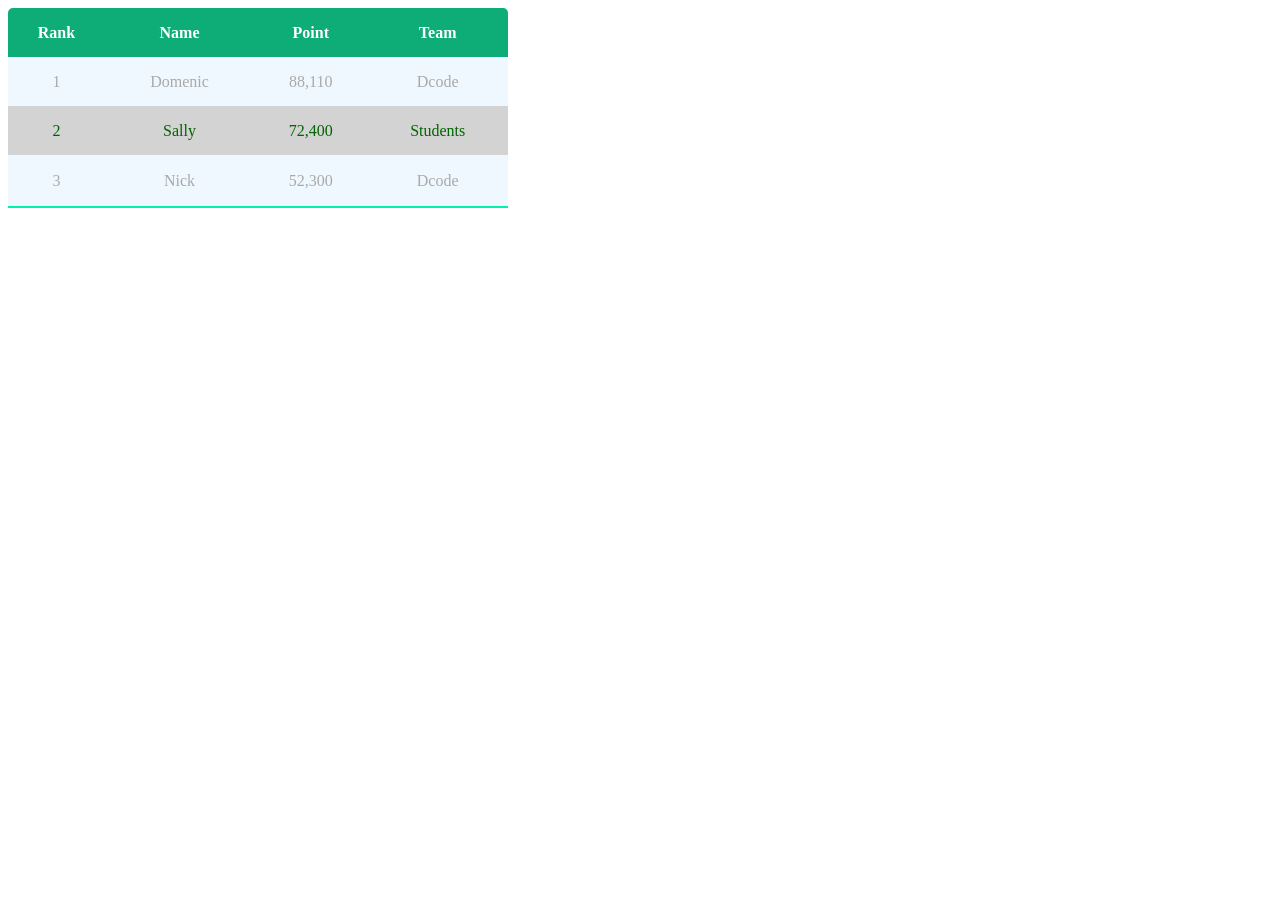
<file: Day 45/index.html>
<!DOCTYPE html>
<html lang="en">
<head>
    <meta charset="UTF-8">
    <meta name="viewport" content="width=device-width, initial-scale=1.0">
    <link rel="stylesheet" href="style.css">
    <title>Document</title>
</head>
<body>
    <table>
        <tr class="ftr">
            <th>
                Rank
            </th>
            <th>
                Name
            </th>
            <th>
                Point
            </th>
            <th>
                Team
            </th>
        </tr>
        <tr style="color: darkgray;">
            <td>
                1
            </td>
            <td>
                Domenic
            </td>
            <td>
                88,110
            </td>
            <td>
                Dcode
            </td>
        </tr>
        <tr style="background-color: lightgray; color: darkgreen">
            <td>
                2
            </td>
            <td>
                Sally
            </td>
            <td>
                72,400
            </td>
            <td>
                Students
            </td>
        </tr>
        <tr style="  border-bottom: 2px solid rgb(1, 243, 171); color: darkgray;">
            <td>
                3
            </td>
            <td>
                Nick
            </td>
            <td>
                52,300
            </td>
            <td>
                Dcode
            </td>
        </tr>
    </table>
</body>
</html>
</file>
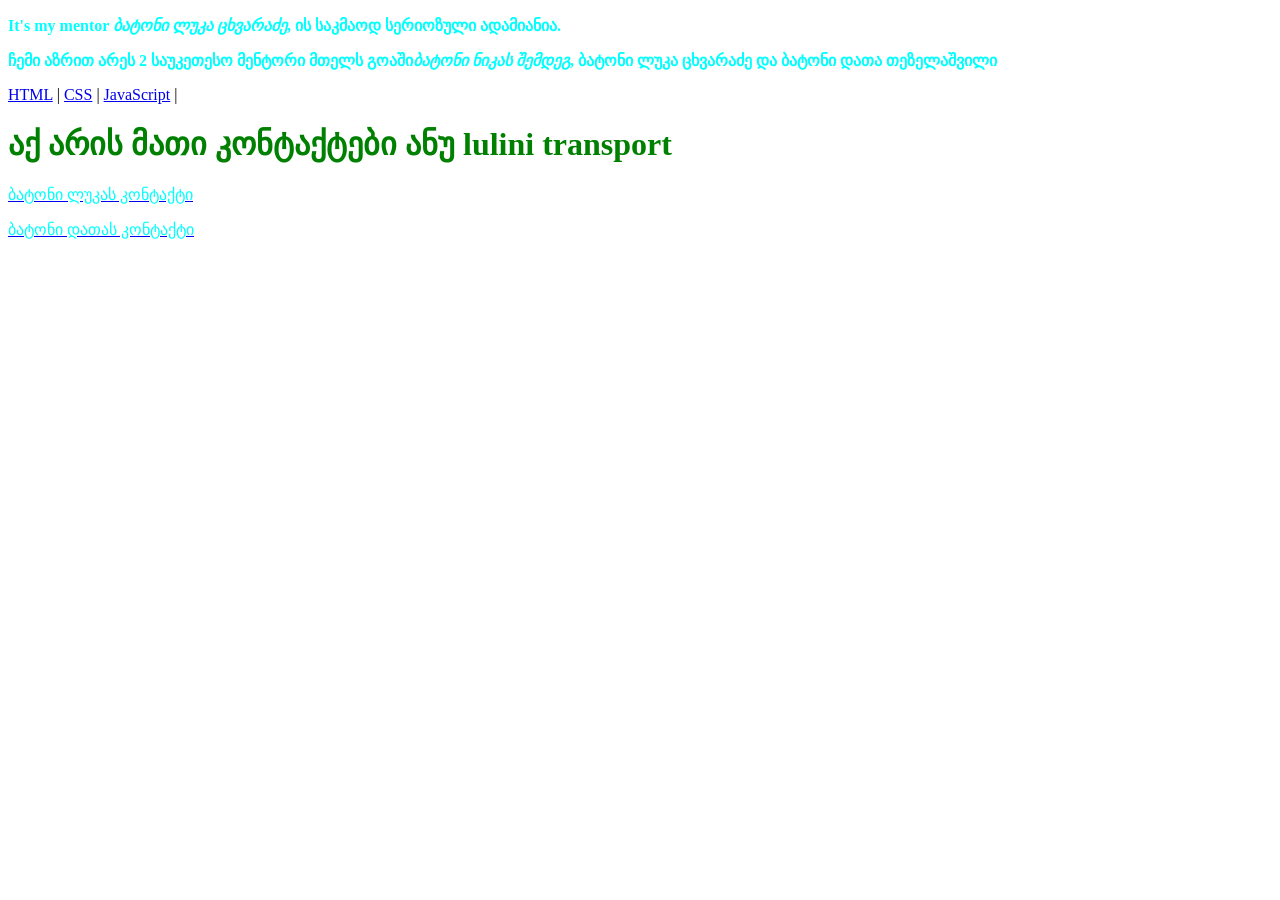
<file: Day 33/homework/index.html>
<!DOCTYPE html>
    <html lang="en">
    <head>
    <meta charset="UTF-8">
    <meta name="viewport" content="width=device-width, initial-scale=1.0">
    <title>lulini transport</title>
    <style>
        p{
            color:aqua;
        }
        h1{
            color:green;
        }
    </style>
    </head>
    <body>
        <p><strong>It's my mentor <em>ბატონი ლუკა ცხვარაძე</em>, ის საკმაოდ სერიოზული ადამიანია.</strong></p>
        <p><strong>ჩემი აზრით არეს 2 საუკეთესო მენტორი მთელს გოაში<em>ბატონი ნიკას შემდეგ</em>, ბატონი ლუკა ცხვარაძე და ბატონი დათა თეზელაშვილი</strong></p>
        <nav>
            <a href="https://www.bing.com/search?pglt=43&q=HTML&cvid=ffac4b9a6d9c49e2a90dc388aaf2929f&gs_lcrp=EgZjaHJvbWUyBggAEEUYOTIGCAEQABhAMgYIAhAAGEAyBggDEAAYQDIGCAQQABhAMgYIBRAAGEAyBggGEEUYPDIGCAcQRRg8MgYICBBFGDzSAQc4NjlqMGoxqAIAsAIA&FORM=ANNTA1&PC=SCOOBE">HTML</a> |
            <a href="/ბატონი ლუკა ცხვარაძე/">CSS</a> |
            <a href="/ბატონი დათა თეზელაშვილი/">JavaScript</a> |
        </nav>
        <h1>აქ არის მათი კონტაქტები ანუ lulini transport</h1>
        <nav>
            <a href="https://www.facebook.com/Luka.Tskhvaradze"><p>ბატონი ლუკას კონტაქტი</p></a>
            <a href="https://www.facebook.com/data.tezela"><p>ბატონი დათას კონტაქტი</p></a>
        </nav>

    </body>
</html>
</file>
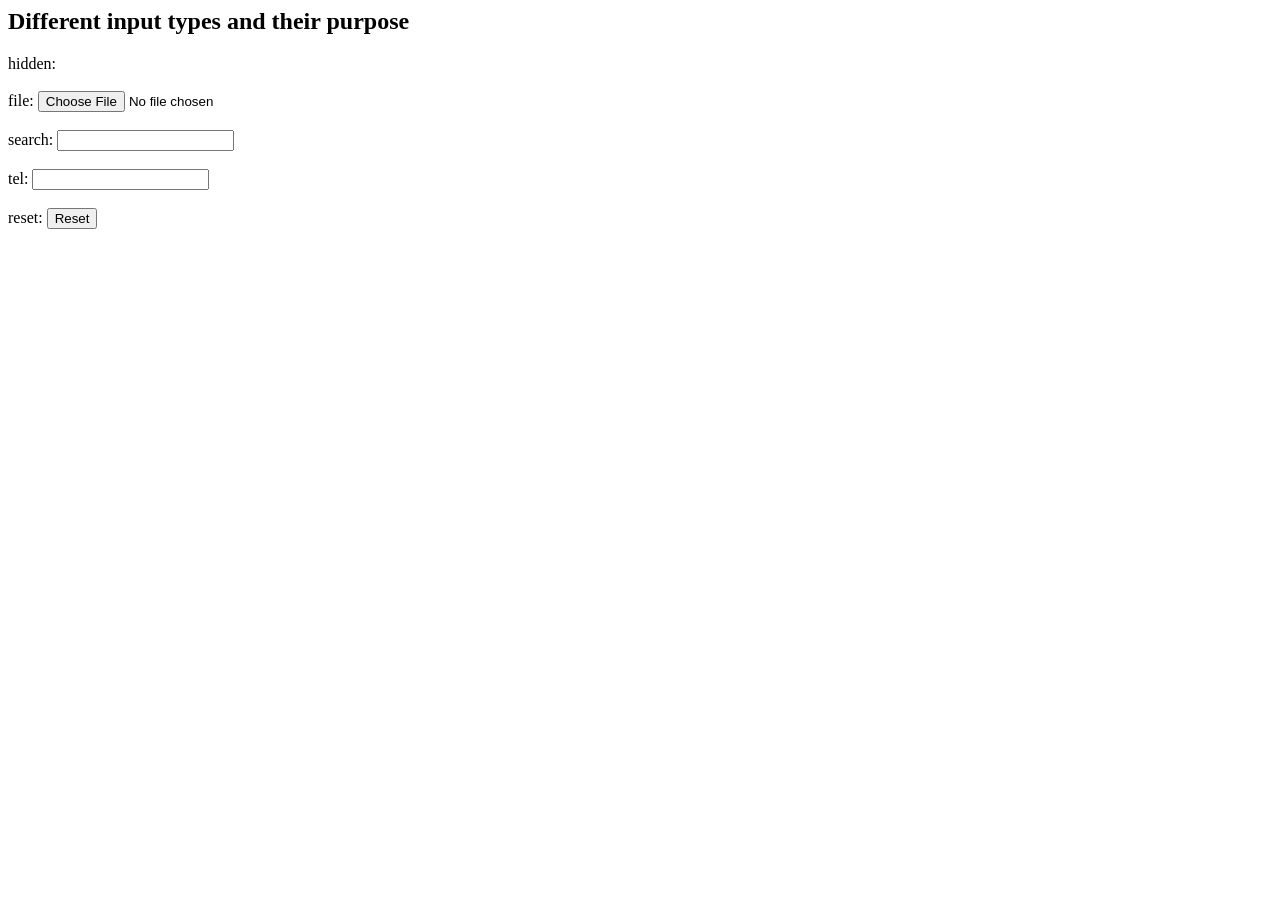
<file: Day 34/homework/index.html>
<html>
    <head>
        <title>Different input types</title>
    </head>
    <body>
        <h2>Different input types and their purpose</h2>

        <form>
            <label for="1">hidden:</label>        
            <input type="hidden" id="1"> <!--Hidden input field isn't visible doesn't show up on
            user's interface it is used to send important data like tokens but doesn't have to be
            isplayed on user's screen-->

            <br>
            <br>
            
            <label for="2">file:</label>
            <input type="file" id="2"> <!--Gives user ability to pick file from their pc-->
            
            <br>
            <br>

            <label for="3">search:</label>
            <input type="search" id="3"><!--Cretes search bar allowing user to search desired object-->
            
            <br>
            <br>

            <label for="4">tel:</label>
            <input type="tel" id="4"><!--Creates field where user can enter phone number
            depending on the browser or device it creates different keyboard layouts
            optimized for entering phone numbers-->

            <br>
            <br>
            
            <label for="5">reset:</label>
            <input type="reset" name="" id="5"><!--This field cleans other fields when clicked in <form> tag
            note on this tag it cleans specified form if not then form where this tag is-->
    
        </form>
        

    </body>
</html>
</file>
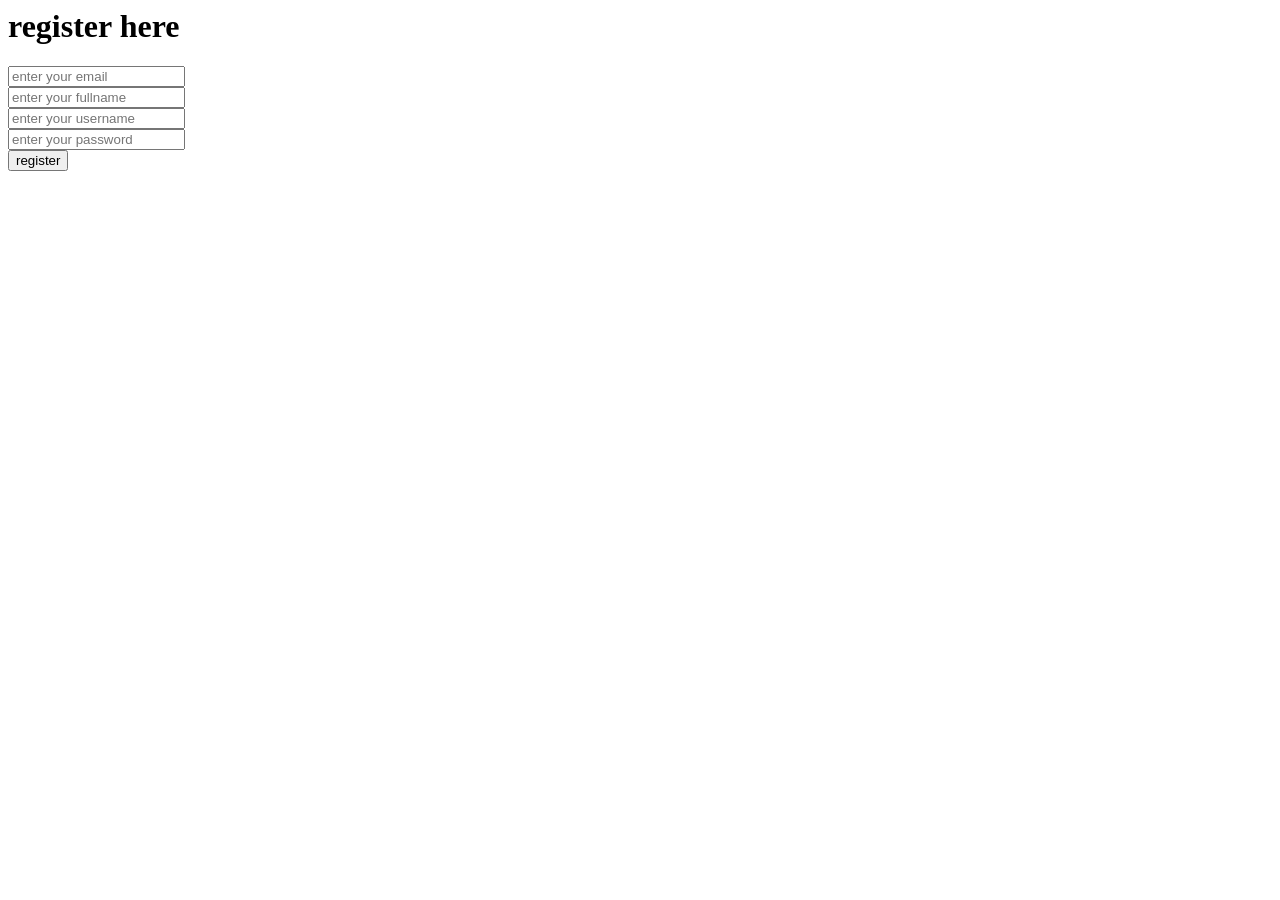
<file: Day 35/classwork/index.html>
<!--შექმენით ფორმა, სადაც გექნებათ სახელის, გვარის, მეილის და პაროლის შესატანი input-ები, ბოლოს კი ღილაკი-->
<html>
    <head>
        <title>input</title>
    </head>
    <body>
        <H1>register here</H1>
        <form>
            <input type="email" id="5" required placeholder="enter your email">
            <br>
            <input type="text" id="1" placeholder="enter your fullname">
            <br>
            <input type="text" id="3" required placeholder="enter your username">
            <br>
            <input type="password" id="2" required placeholder="enter your password">
            <br>
            <button>register</button>

        </form>
    </body>
</html>
</file>
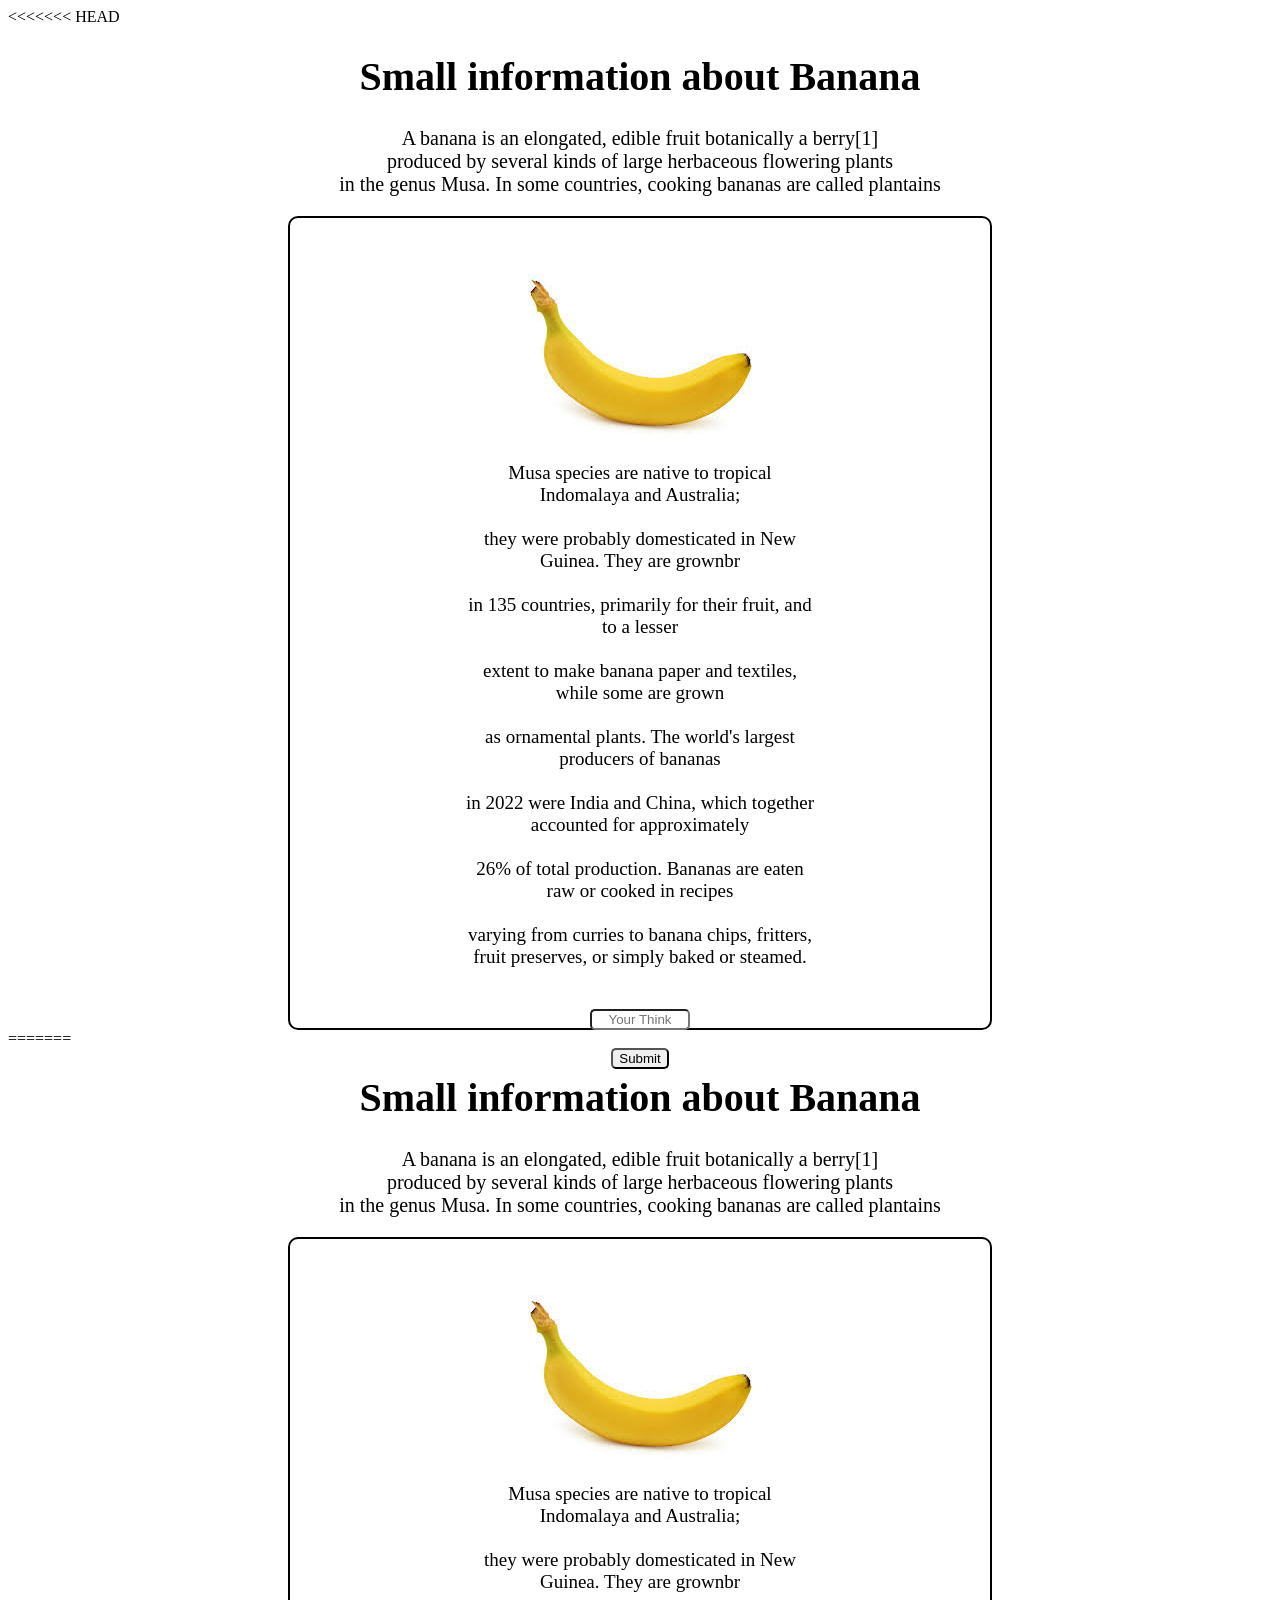
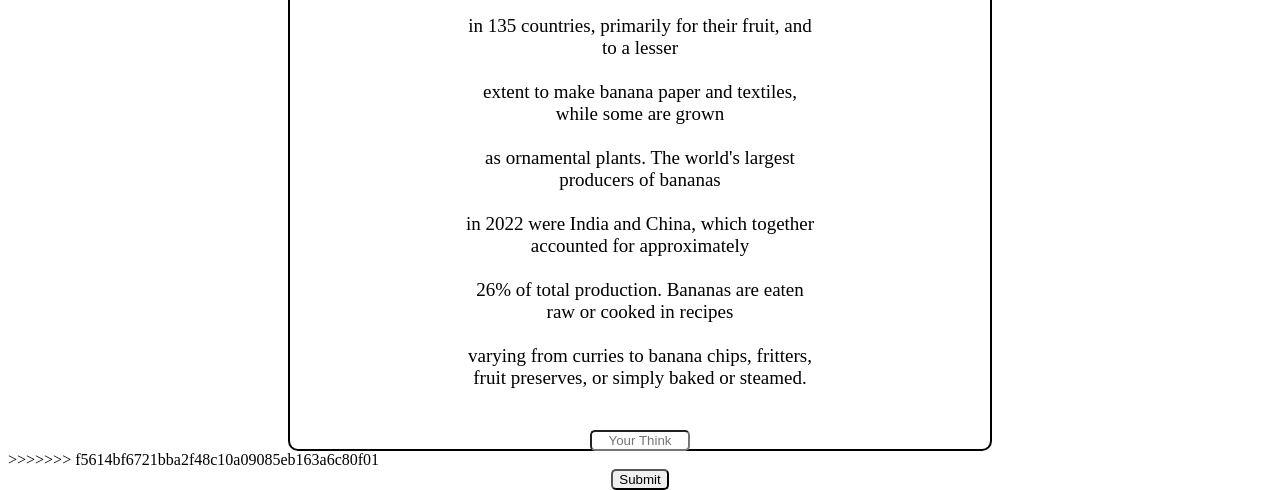
<file: HTML/day 1 homework/index.html>
<<<<<<< HEAD
<!DOCTYPE html>
<html lang="en">
<head>
    <meta charset="UTF-8">
    <meta name="viewport" content="width=device-width, initial-scale=1.0">
    <link rel="stylesheet" href="style.css">
    <title>Information</title>
</head>
<body>
    <div class="heading">
        <h1>Small information about Banana</h1>
        <p>A banana is an elongated, edible fruit botanically a berry[1] <br> 
           produced by several kinds of large herbaceous flowering plants   <br>
           in the genus Musa. In some countries, cooking bananas are called plantains</p>
    </div>
    <div class="bananaimg">
        <img src="[data-uri]" alt="">
        <p class="text">
                Musa species are native to tropical Indomalaya and Australia;<br><br>
                they were probably domesticated in New Guinea. They are grownbr <br><br>
                in 135 countries, primarily for their fruit, and to a lesser <br><br>
                extent to make banana paper and textiles, while some are grown <br><br>
                as ornamental plants. The world's largest producers of bananas <br><br>
                in 2022 were India and China, which together accounted for approximately <br><br>
                26% of total production. Bananas are eaten raw or cooked in recipes <br><br>    
                varying from curries to banana chips, fritters, fruit preserves, or simply baked or steamed. <br><br>
        </p>
        <input style="border-radius: 5px; width: 100px; text-align: center;" type="text" placeholder="Your Think">
        <br><br>
        <input style="border-radius: 5px;" type="submit">
    </div>
</body>
=======
<!DOCTYPE html>
<html lang="en">
<head>
    <meta charset="UTF-8">
    <meta name="viewport" content="width=device-width, initial-scale=1.0">
    <link rel="stylesheet" href="style.css">
    <title>Information</title>
</head>
<body>
    <div class="heading">
        <h1>Small information about Banana</h1>
        <p>A banana is an elongated, edible fruit botanically a berry[1] <br> 
           produced by several kinds of large herbaceous flowering plants   <br>
           in the genus Musa. In some countries, cooking bananas are called plantains</p>
    </div>
    <div class="bananaimg">
        <img src="[data-uri]" alt="">
        <p class="text">
                Musa species are native to tropical Indomalaya and Australia;<br><br>
                they were probably domesticated in New Guinea. They are grownbr <br><br>
                in 135 countries, primarily for their fruit, and to a lesser <br><br>
                extent to make banana paper and textiles, while some are grown <br><br>
                as ornamental plants. The world's largest producers of bananas <br><br>
                in 2022 were India and China, which together accounted for approximately <br><br>
                26% of total production. Bananas are eaten raw or cooked in recipes <br><br>    
                varying from curries to banana chips, fritters, fruit preserves, or simply baked or steamed. <br><br>
        </p>
        <input style="border-radius: 5px; width: 100px; text-align: center;" type="text" placeholder="Your Think">
        <br><br>
        <input style="border-radius: 5px;" type="submit">
    </div>
</body>
>>>>>>> f5614bf6721bba2f48c10a09085eb163a6c80f01
</html>
</file>
<file: Day 45/style.css>
table {
    width: 500px;
    height: 200px;
    background-color: aliceblue;
    border-collapse: collapse;
    border-radius: 5px 5px 0 0;
    overflow: hidden;
}
tr{
    text-align: center;
}
.ftr {
    background-color: rgb(14, 172, 119);
    margin: 25px 0;
    color: white;
}
</file>
<file: HTML/day 1 homework/style.css>
<<<<<<< HEAD
*{
    background-color: lightgray;
    margin: 0px;
    padding: 0px;
}
.heading {
    text-align-last: center;
    font-size: 20px;
}
.bananaimg {
    background-color: white;
    border: solid 2px black;
    border-radius: 10px;
    display :inline-block;
    text-align: center;
    display: block;
    margin-left: auto;
    margin-right: auto;
    width: 700px;
    height: 810px;
    backdrop-filter: blur (5px);
}
img {
    margin: 0px;
    padding: 0px;
    align-items: center;
}
.text {
    background-color: white;
    font-size: 19px;
    text-decoration: double;
    display: block;
    margin-left: auto;
    margin-right: auto;
    width: 50%;
=======
*{
    background-color: lightgray;
    margin: 0px;
    padding: 0px;
}
.heading {
    text-align-last: center;
    font-size: 20px;
}
.bananaimg {
    background-color: white;
    border: solid 2px black;
    border-radius: 10px;
    display :inline-block;
    text-align: center;
    display: block;
    margin-left: auto;
    margin-right: auto;
    width: 700px;
    height: 810px;
    backdrop-filter: blur (5px);
}
img {
    margin: 0px;
    padding: 0px;
    align-items: center;
}
.text {
    background-color: white;
    font-size: 19px;
    text-decoration: double;
    display: block;
    margin-left: auto;
    margin-right: auto;
    width: 50%;
>>>>>>> f5614bf6721bba2f48c10a09085eb163a6c80f01
}
</file>
